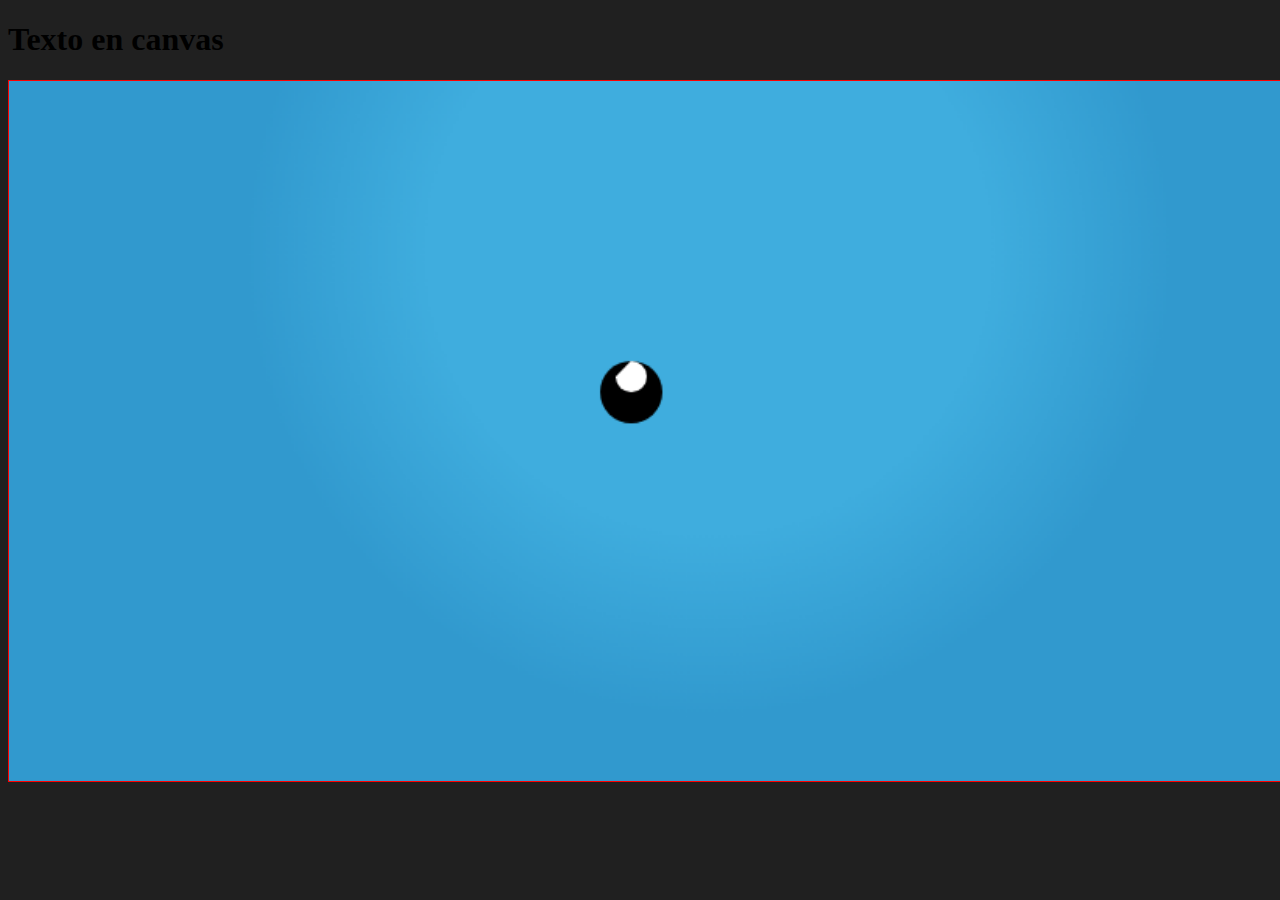
<file: tareas/index.html>
<!DOCTYPE html>
<html lang="en">

<head>
    <meta charset="UTF-8">
    <meta http-equiv="X-UA-Compatible" content="IE=edge">
    <meta name="viewport" content="width=device-width, initial-scale=1.0">
    <title>Document</title>
</head>

<body>

    <h1>Texto en canvas</h1>
    <canvas width="900" height="450" id="myCanvas"></canvas>
    
    <style>
        #myCanvas {
            width: 1400px;
            height: 700px;
            border: 1px solid red;
            background-color: RGB(49,153,206);
        }
        body {
        
            background-color: #202020;
        }
    </style>
    <script>
        var canvas = document.getElementById("myCanvas");
        var ctx = canvas.getContext("2d")
        const color = "RGB(49,153,206)"
        const light = "RGB(63,173,222)"

        const grd = ctx.createRadialGradient(450,110,5,450,110,300);
        grd.addColorStop(0.6,light);
        grd.addColorStop(1,color);
        ctx.fillStyle= grd;
        ctx.fillRect(0,0,900,450)

        
        ctx.arc(400,200,20,360,300 * Math.PI)
        ctx.fillStyle="black";
        ctx.fill()
        ctx.closePath();

        ctx.beginPath();
        ctx.arc(400,190,10,300,1 * Math.PI)
        ctx.fillStyle="white";
        ctx.fill()
        

        



    </script>
</body>

</html>
</file>
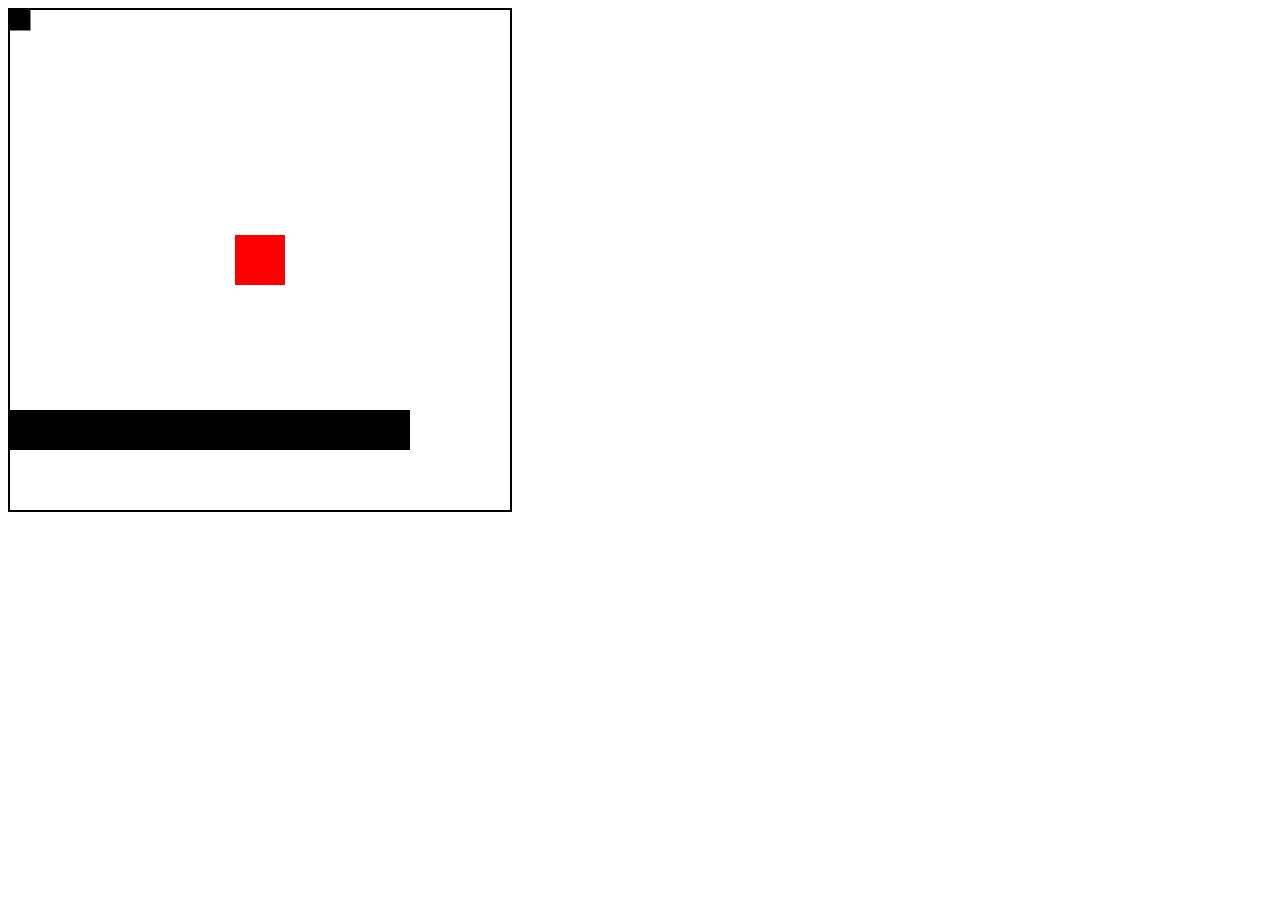
<file: tareas/08-28.html>
<!DOCTYPE html>
<html lang="en">

<head>
    <meta charset="UTF-8">
    <meta name="viewport" content="width=device-width, initial-scale=1.0">
    <title>Tarea 17</title>
    <style>
        canvas {
            background-color: rgb(255, 255, 255);
            border: 2px solid black;
        }
    </style>
</head>

<body>
    <canvas id="myCanva" width="500px" height="500px"></canvas>

    <script>
        var canvas = document.getElementById('myCanva');
        var ctx = canvas.getContext('2d');

        var ch = 500;
        var cw = 500;

        var color = "white";
        var pintar = false;

        var x = 225;
        var y = 225;
        dir = 0;
        speed = 8;

        var tx = 0; var ty = 0;

        window.requestAnimationFrame = (function () {
            return window.requestAnimationFrame ||
                window.webkitRequestAnimationFrame ||
                window.mozRequestAnimationFrame ||
                function (callback) {
                    window.setTimeout(callback, 17);
                };
        }());

        document.addEventListener("keydown", (e) => {
            if (e.keyCode == 87) {
                dir = 1;
            }
            if (e.keyCode == 83) {
                dir = 2;
            }
            if (e.keyCode == 68) {
                dir = 3;
            }
            if (e.keyCode == 65) {
                dir = 4;
            }
            if (e.keyCode == 32) {
                speed += 10;
            }
        })

        function update() {
            if (dir == 1) {
                y -= speed;
                if (y + 50 < 0) {
                    y = cw;
                }
            }

            if (dir == 2) {
                y += speed;
                if (y + 50 > 500) {
                    y = -50;
                }
            }

            if (dir == 3) {
                x += speed;
                if (x + 60 > 500) {
                    x = -50;
                }
            }

            if (dir == 4) {
                x -= speed;
                if (x + 50 < 0) {
                    x = 550;
                }
            }

            if (x < tx + 20 && x + 50 > tx && y < ty + 20 && y + 50 > ty) {

                tx = randomInteger(cw);
                ty = randomInteger(ch);

            }

            

            if (x < tx + 400 && x + 40 > tx && y < ty + 400 && y + 400 > ty) {
                if (dir == 1) {
                    y += speed;

                }
                if (dir == 2) {
                    y -= speed;

                }
                if (dir == 3) {
                    x -= speed;

                }
                if (dir == 4) {
                    x += speed;
                }
            }

            paint();
            window.requestAnimationFrame(update);

        }

        function randomInteger(max) {
            return Math.floor(Math.random() * (max + 1))

        }

        function paint() {
            ctx.fillStyle = "white"
            ctx.fillRect(0, 0, 500, 500);
            ctx.fillStyle = "red";
            ctx.fillRect(x, y, 50, 50);

            //este es el segundo cuadro con el que va chocar
            ctx.fillStyle = "black";
            ctx.fillRect(tx, ty, 20, 20);
            ctx.strokeRect(tx, ty, 20, 20);

            ctx.fillStyle = "black";
            ctx.fillRect(tx, ty + 400, 400, 40);

        }

        this.se_tocan = function (target) {

        };

        update();




    </script>
</body>

</html>
</file>
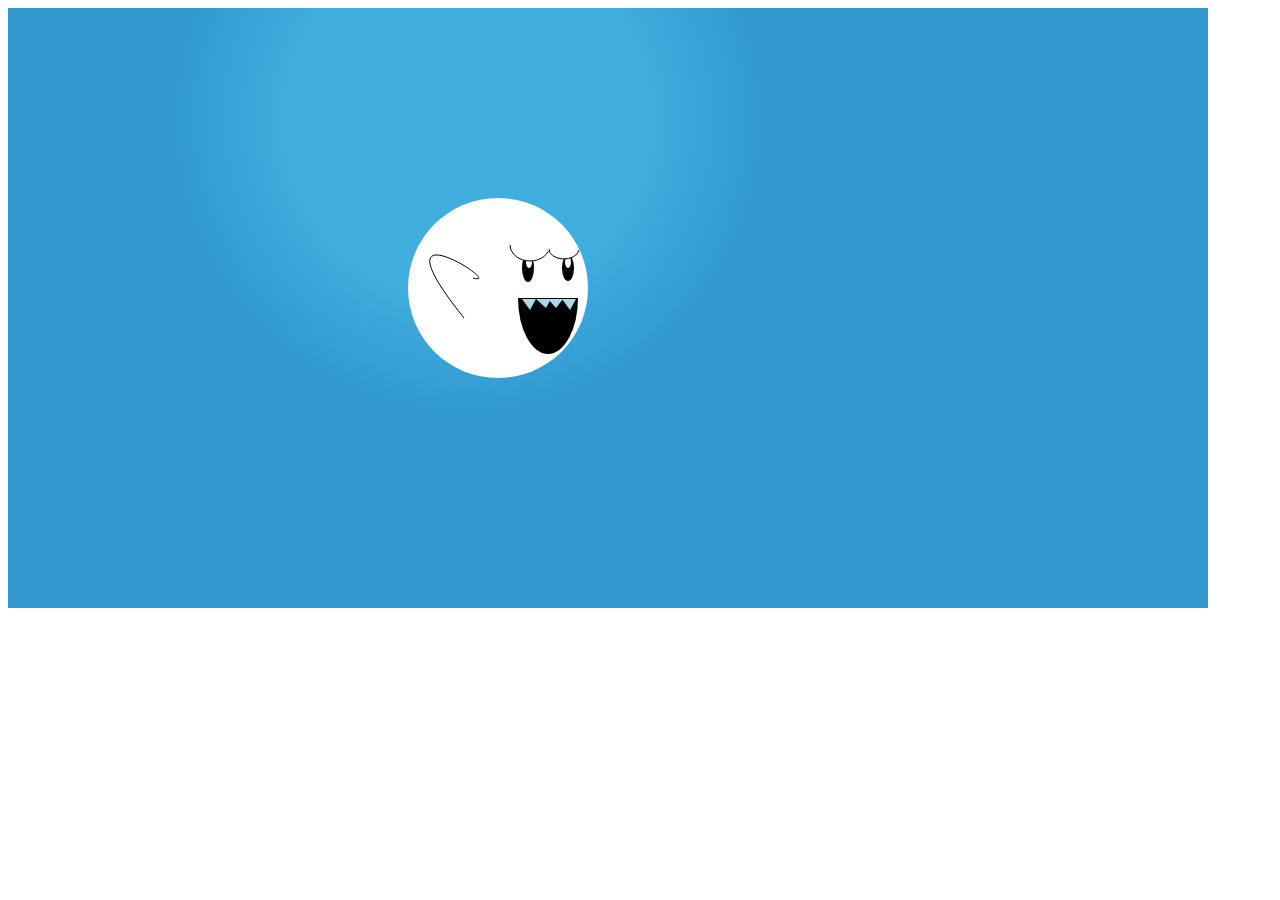
<file: tareas/avatar.html>
<!DOCTYPE html>
<html lang="en">

<head>
    <meta charset="UTF-8">
    <meta http-equiv="X-UA-Compatible" content="IE=edge">
    <meta name="viewport" content="width=device-width, initial-scale=1.0">
    <title>Document</title>
</head>

<body>

    <canvas width="1200" height="600" id="canvas"></canvas>
    <style>
        #canvas {
            background-color: #202020;
        }
    </style>
    <script>
        var canvas = document.getElementById("canvas");
        ctx = canvas.getContext("2d");

        const colorBack = "RGB(49,153,206)"
        const light = "RGB(63,173,222)"

        const grd = ctx.createRadialGradient(460, 110, 5, 460, 110, 300);
        grd.addColorStop(0.6, light);
        grd.addColorStop(1, colorBack);
        ctx.fillStyle = grd;
        ctx.fillRect(0, 0, 1200, 600)

        ctx.beginPath();
        ctx.arc(490, 280, 90, 0, 2 * Math.PI);
        ctx.fillStyle = "white";
        ctx.fill()

        ctx.beginPath();
        ctx.moveTo(456, 310);
        ctx.bezierCurveTo(360, 190, 500, 280, 465, 270)
        ctx.stroke();


        ctx.beginPath();
        ctx.ellipse(520, 260, 6, 14, 0, 0, 2 * Math.PI);
        ctx.fillStyle = "black";
        ctx.fill();

        ctx.beginPath();
        ctx.ellipse(521, 254, 3, 6, 0, 0, 2 * Math.PI);
        ctx.fillStyle = "white";
        ctx.fill();

        ctx.beginPath();
        ctx.ellipse(560, 260, 6, 13, 0, 0, 2 * Math.PI);
        ctx.fillStyle = "black";
        ctx.fill();

        ctx.beginPath();
        ctx.ellipse(560, 254, 3, 6, 0, 0, 2 * Math.PI);
        ctx.fillStyle = "white";
        ctx.fill();

        ctx.beginPath();
        ctx.ellipse(522, 237, 20, 16, 0, 0.4, 1 * Math.PI);
        ctx.fillStyle = "white";
        ctx.fill();
        ctx.stroke();

        ctx.beginPath();
        ctx.ellipse(556, 241, 15, 10, 0, 0.1, 1 * Math.PI);
        ctx.fillStyle = "white";
        ctx.fill();
        ctx.stroke();

        ctx.beginPath();
        ctx.ellipse(540, 290, 30, 56, 0, 0, 1 * Math.PI);
        ctx.fillStyle = "black";
        ctx.fill();

        ctx.beginPath();
        ctx.moveTo(522, 302);
        ctx.lineTo(528, 291);
        ctx.lineTo(514, 291);
        ctx.fillStyle = 'lightblue';
        ctx.fill();

        ctx.beginPath();
        ctx.moveTo(562, 302);
        ctx.lineTo(568, 291);
        ctx.lineTo(554, 291);
        ctx.fillStyle = 'lightblue';
        ctx.fill();

        ctx.beginPath();
        ctx.moveTo(538, 300);
        ctx.lineTo(543, 291);
        ctx.lineTo(528, 291);
        ctx.fillStyle = 'lightblue';
        ctx.fill();

        ctx.beginPath();
        ctx.moveTo(548, 300);
        ctx.lineTo(555, 291);
        ctx.lineTo(540, 291);
        ctx.fillStyle = 'lightblue';
        ctx.fill();

    </script>
</body>

</html>
</file>
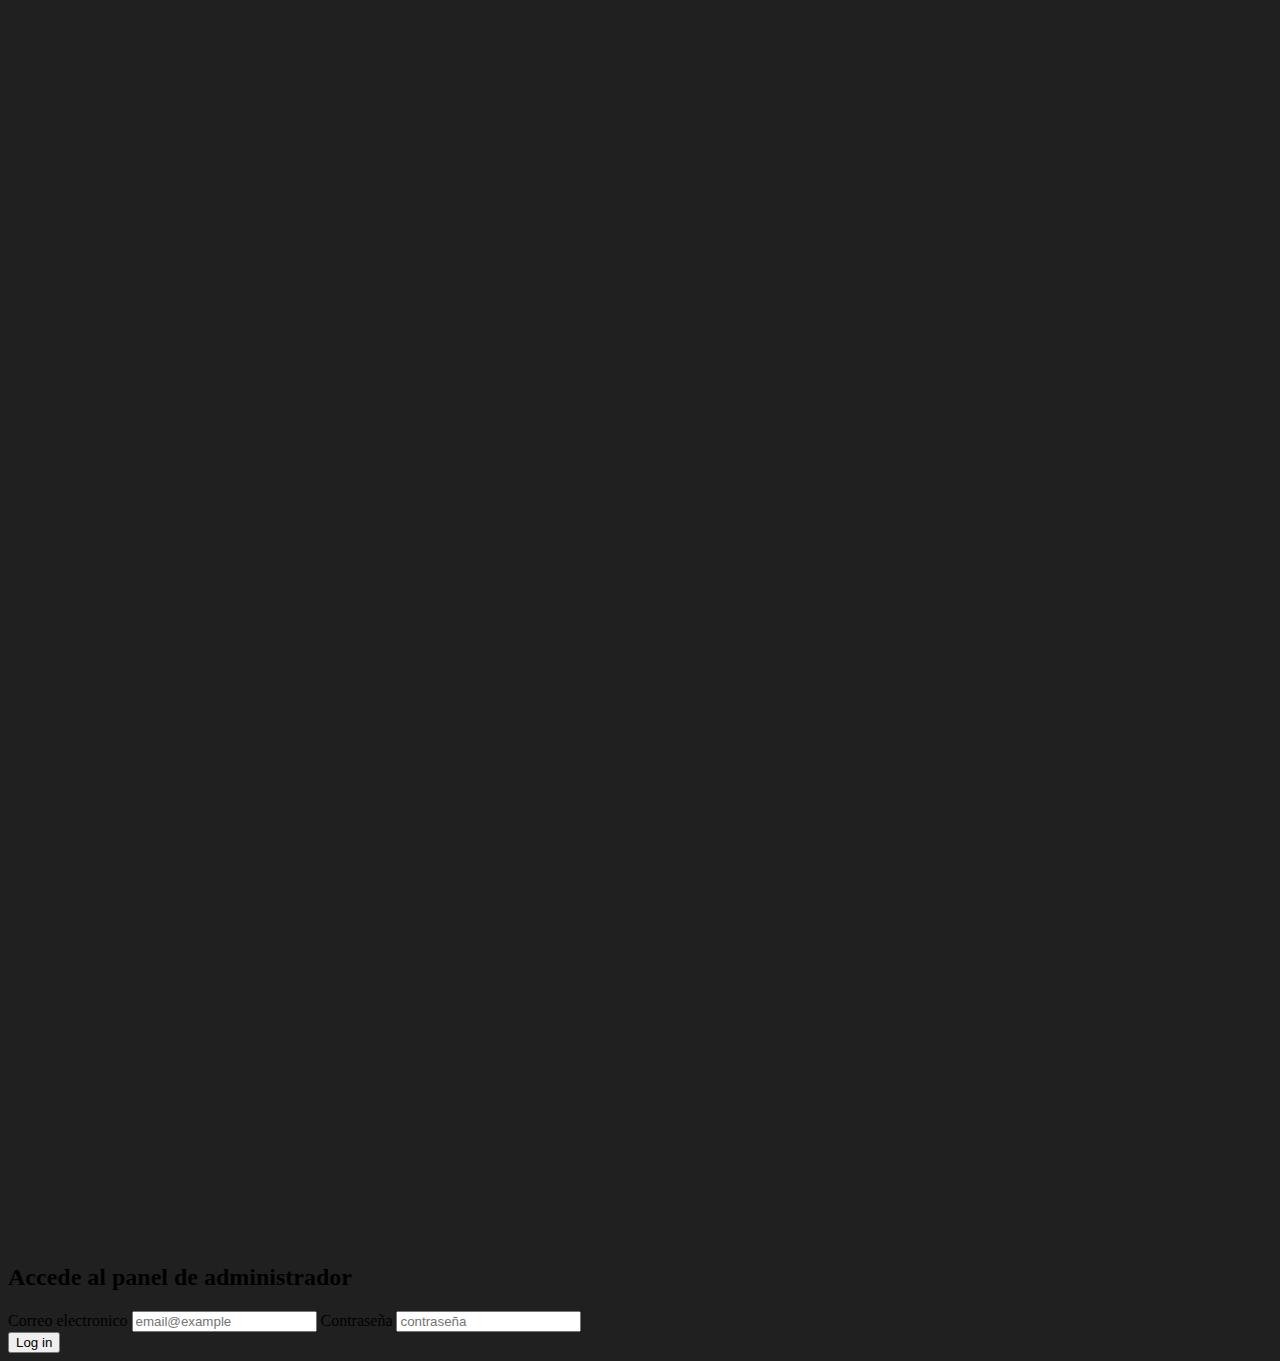
<file: tareas/login.html>
<!DOCTYPE html>
<html lang="en">

<head>
    <meta charset="UTF-8">
    <meta name="viewport" content="width=device-width, initial-scale=1.0">
    <link href="https://cdn.jsdelivr.net/npm/bootstrap@5.3.2/dist/css/bootstrap.min.css" rel="stylesheet"
        integrity="sha384-T3c6CoIi6uLrA9TneNEoa7RxnatzjcDSCmG1MXxSR1GAsXEV/Dwwykc2MPK8M2HN" crossorigin="anonymous">
    <script src="https://cdn.jsdelivr.net/npm/bootstrap@5.3.2/dist/js/bootstrap.bundle.min.js"
        integrity="sha384-C6RzsynM9kWDrMNeT87bh95OGNyZPhcTNXj1NW7RuBCsyN/o0jlpcV8Qyq46cDfL"
        crossorigin="anonymous"></script>
    <title>Document</title>
</head>

<body>
    <div class="container col-10 ">

        <div class="form col-8 mx-auto bg-white p-4 card my-4 row align-items-center">

            <h2 class="text-center ">Accede al panel de administrador</h2>

            <div class=" mb-3">
                <label for="corre" class="form-label">Correo electronico</label>
                <input type="text" class="form-control" name="corre" id="corre" placeholder="email@example">

                <label for="contra">Contraseña</label>
                <input type="text" class="form-control" name="contra" id="contra" placeholder="contraseña">

            </div>
            <button class="btn btn-primary ">Log in</button>
        </div>
    </div>
</body>
</html>
<style>
    .form {
        margin-top: 100%;
    }
    body {
        background-color: #202020;
    }
</style>
</file>
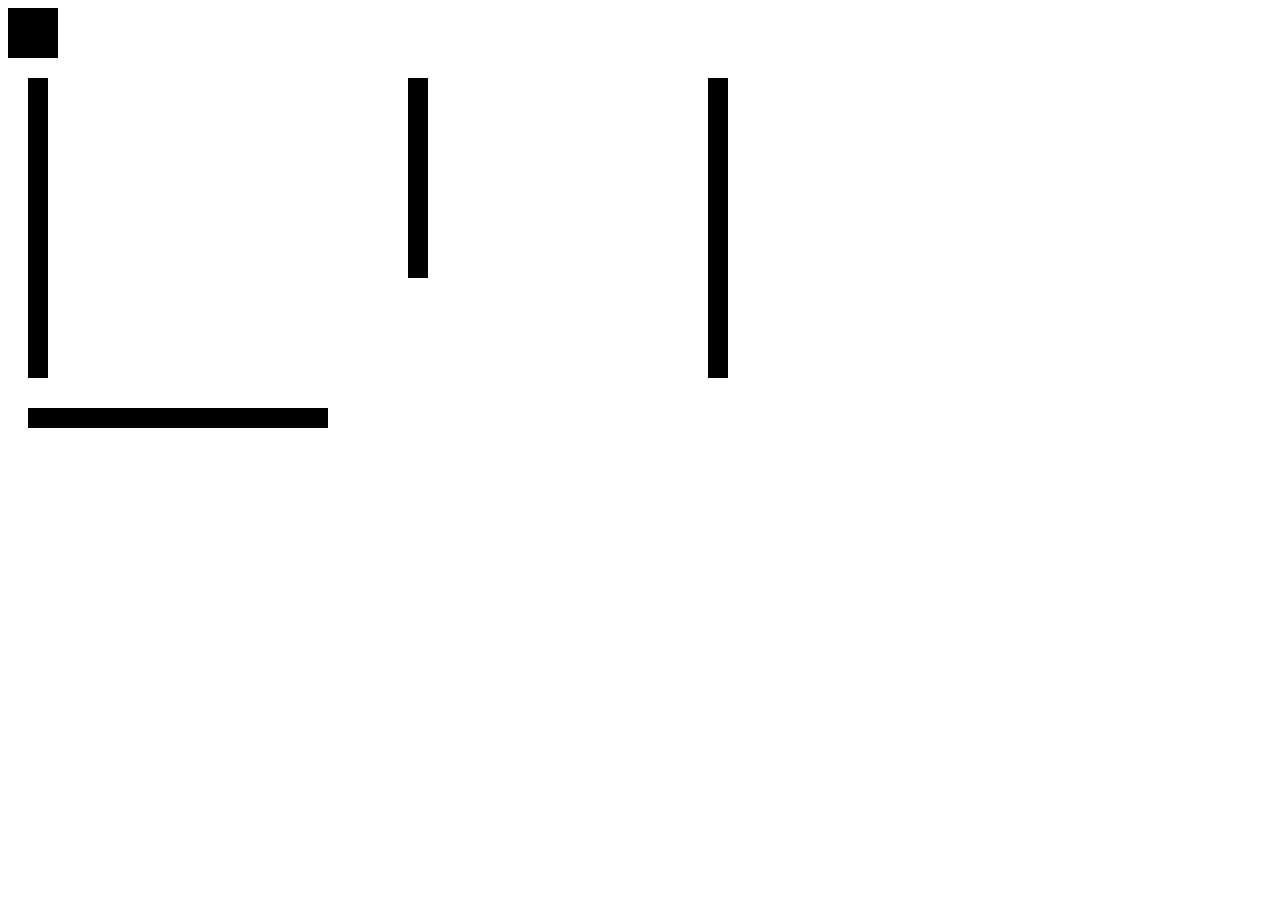
<file: tareas/obstacles.html>
<!DOCTYPE html>
<html lang="en">

<head>
    <meta charset="UTF-8">
    <meta http-equiv="X-UA-Compatible" content="IE=edge">
    <meta name="viewport" content="width=device-width, initial-scale=1.0">
    <title>Document</title>
</head>

<body>

    <canvas width="900" height="450" id="canvas"></canvas>
    <style>
    </style>

    <script>
        const canvas = document.getElementById("canvas")
        const ctx = canvas.getContext("2d")

        var x = 0;
        var y = 0;
        var vx = 0;
        var vy = 0;
        var image = "ruta de la imagen "
        const rect = 0;


        addEventListener("keydown", (e) => {
            if (e.code == 'KeyD') {
                vy = 0
                vx = 5
            }

            else if (e.code == 'KeyA') {
                vy = 0
                vx = -5
            }
            else if (e.code == 'KeyS') {
                vx = 0
                vy = 5
            }

            else if (e.code == 'KeyW') {
                vx = 0
                vy = -5
            }
        })


        function update() {
            
            ctx.clearRect(0, 0, canvas.width, canvas.height)
            x += vx
            y += vy

            ctx.fillRect(x, y, 50, 50)
            requestAnimationFrame(update)

            if (x >= canvas.width - 50 || x <= 0) {
                vx = 0;
            }
            if (y >= canvas.height - 50 || y <= 0) {
                vy = 0;
            }
            if (x == 20 && Y == 20) {
                vx = 0;
            }


            const barra = new obstacle(700, 70, 20, 300)
            const barra1 = new obstacle(20, 400, 300, 20)
            const barra2 = new obstacle(400, 70, 20, 200)
            const barra3 = new obstacle(20, 70, 20, 300)
        }

        class obstacle {

            constructor(xp, yp, width, height) {

                this.xPosition = xp;
                this.yPosition = yp;
                this.width = width;
                this.height = height;

                ctx.beginPath()
                ctx.rect(xp, yp, width, height)
                ctx.fillRect(xp, yp, width, height)
            }

        }

        update()
    </script>
</body>

</html>
</file>
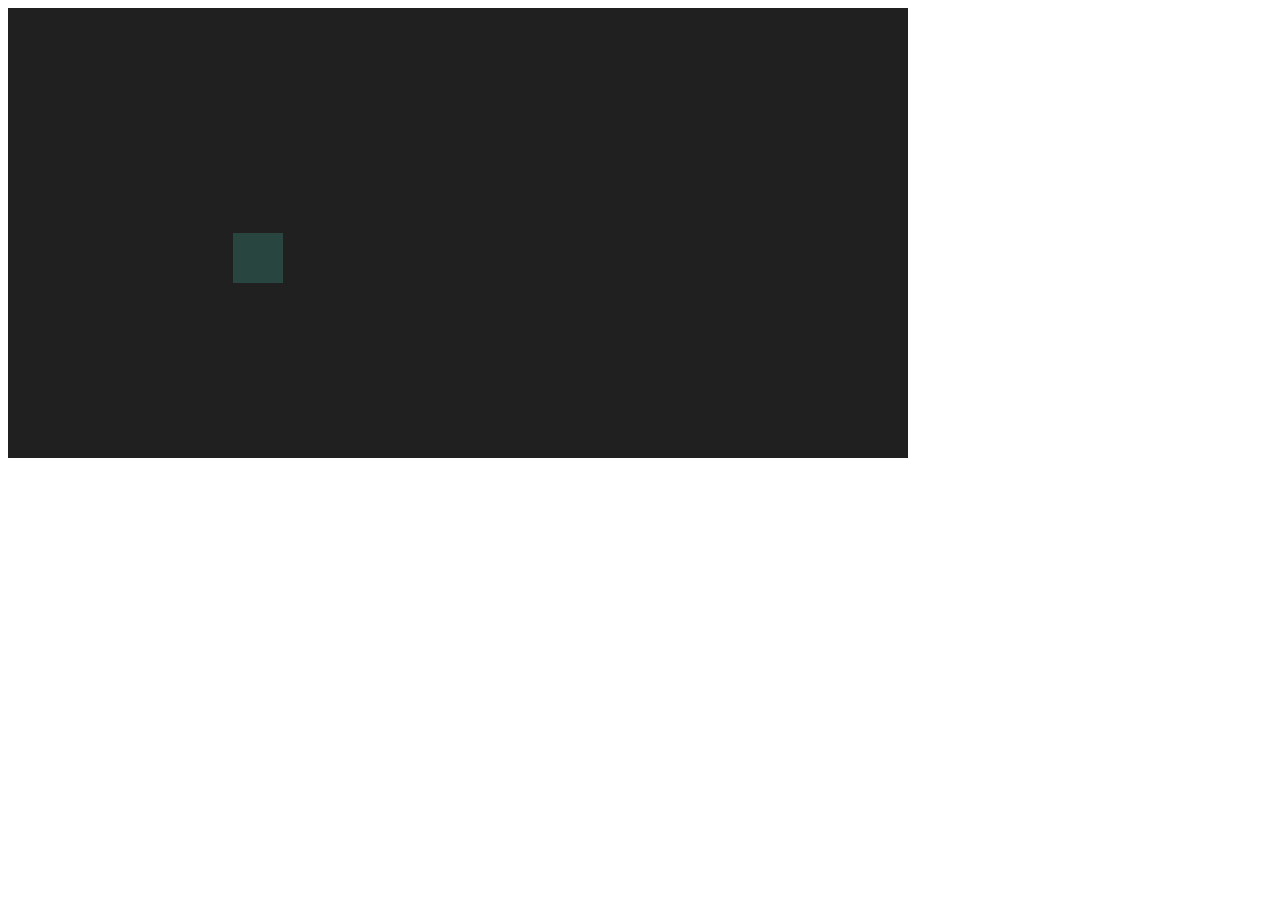
<file: tareas/rectMoves.html>
<!DOCTYPE html>
<html lang="en">

<head>
    <meta charset="UTF-8">
    <meta http-equiv="X-UA-Compatible" content="IE=edge">
    <meta name="viewport" content="width=device-width, initial-scale=1.0">
    <title>Document</title>
</head>

<body>

    <canvas width="900" height="450" id="myCanvas"></canvas>

    <style>
        #myCanvas {
            margin: 0px auto;
            background-color: #202020;
        }
    </style>

    <script>
        var canvas = document.getElementById("myCanvas");
        var ctx = canvas.getContext("2d");
        var x = 225, y = 225; 
        var color;

        document.addEventListener("keydown", (e) => {
            if (e.keyCode == 'KeyW') {
                y -= 10;
            }
            if (e.keyCode == 83) {
                y += 10;
            }
            if (e.keyCode == 65) {
                x -= 10;
            }
            if (e.keyCode == 68) {
                x += 10;
            }
            update();
        });

        color = random_rgba();
        ctx.fillStyle = color;

        ctx.fillRect(x, y, 50, 50);

        function random_rgba() {
            let o = Math.round, r = Math.random, s = 255;
            return 'rgba(' + o(r() * s) + ',' + o(r() * s) + ',' + o(r() * s) + ',' + r().toFixed(1) + ')';
        }

        function update() {
            ctx.fillStyle = "#202020";
            ctx.fillRect(0, 0, 900, 450)
            color = random_rgba();
            ctx.fillStyle = color;
            ctx.fillRect(x, y, 50, 50);
        }

    </script>


</body>

</html>
</file>
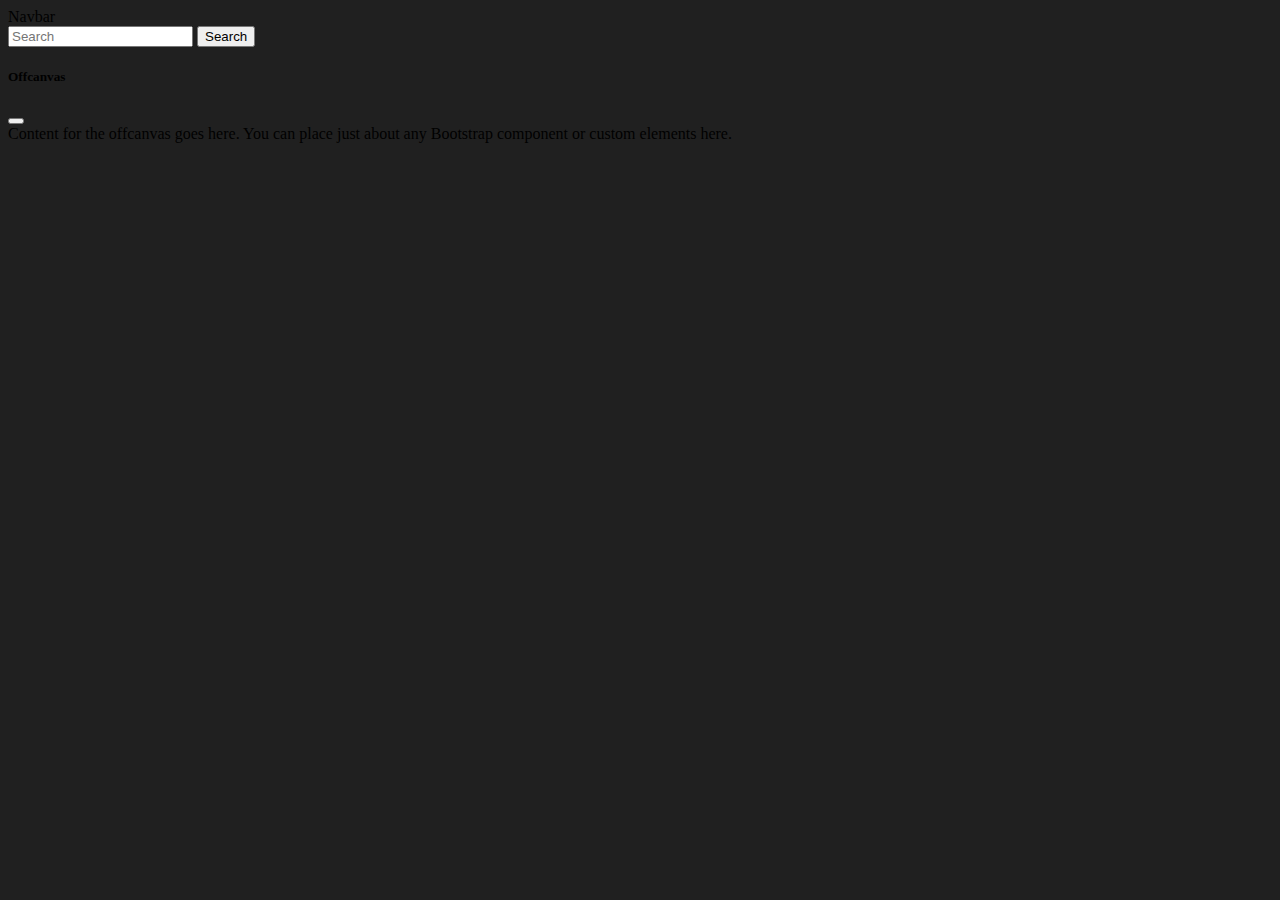
<file: tareas/sideBar.html>
<!DOCTYPE html>
<html lang="en">

<head>
    <meta charset="UTF-8">
    <meta name="viewport" content="width=device-width, initial-scale=1.0">
    <link href="https://cdn.jsdelivr.net/npm/bootstrap@5.3.2/dist/css/bootstrap.min.css" rel="stylesheet"
        integrity="sha384-T3c6CoIi6uLrA9TneNEoa7RxnatzjcDSCmG1MXxSR1GAsXEV/Dwwykc2MPK8M2HN" crossorigin="anonymous">
    <script src="https://cdn.jsdelivr.net/npm/bootstrap@5.3.2/dist/js/bootstrap.bundle.min.js"
        integrity="sha384-C6RzsynM9kWDrMNeT87bh95OGNyZPhcTNXj1NW7RuBCsyN/o0jlpcV8Qyq46cDfL"
        crossorigin="anonymous"></script>
    <title>Document</title>
</head>

<body>
    <div class="content">
        
        <nav class="navbar navbar-light bg-light">
            <div class="container-fluid">
              <a class="navbar-brand">Navbar</a>
              <form class="d-flex">
                
                <input class="form-control me-2" type="search" placeholder="Search" aria-label="Search">
                <button class="btn btn-outline-success" type="submit">Search</button>
                

                



                <div class="offcanvas offcanvas-start" tabindex="-1" id="offcanvas" aria-labelledby="offcanvasLabel">
                    <div class="offcanvas-header">
                      <h5 class="offcanvas-title" id="offcanvasLabel">Offcanvas</h5>
                      <button type="button" class="btn-close text-reset" data-bs-dismiss="offcanvas" aria-label="Close"></button>
                    </div>
                    <div class="offcanvas-body">
                      Content for the offcanvas goes here. You can place just about any Bootstrap component or custom elements here.
                    </div>
                  </div>



              </form>
            </div>
          </nav>



        
    </div>
</body>

</html>
<style>
    body{
        background-color: #202020;
    }
</style>
</file>
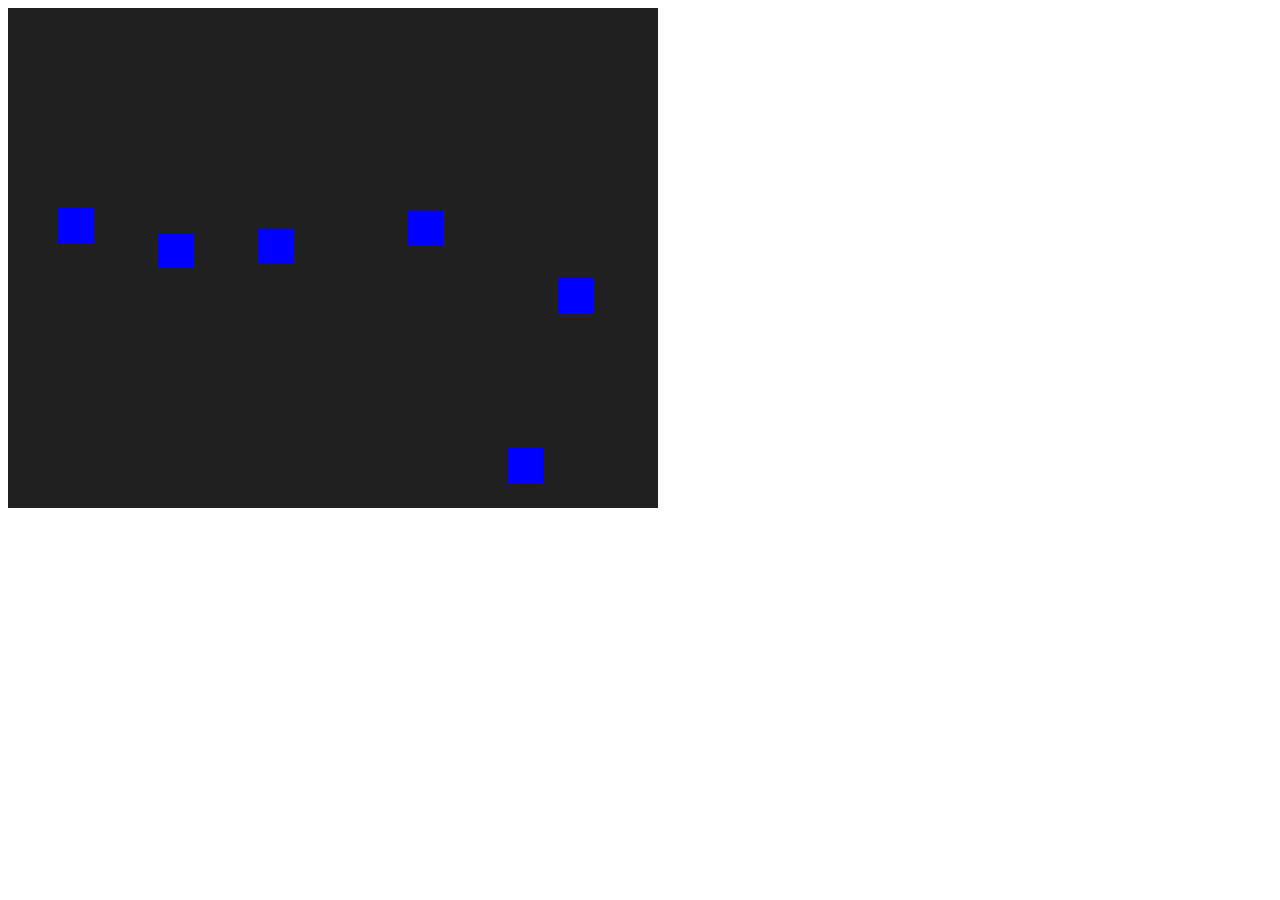
<file: tareas/crossy/crossy.html>
<!DOCTYPE html>
<html lang="en">

<head>
    <meta charset="UTF-8">
    <meta name="viewport" content="width=device-width, initial-scale=1.0">
    <meta http-equiv="X-UA-Compatible" content="ie=edge">
    <title>juego</title>
    <style>
        canvas {

            background-color: #202020;
        }
    </style>
</head>

<body>

    <canvas id="myCanvas" width="650" height="500"></canvas>

    <script>

        var canvas = document.getElementById('myCanvas');
        var ctx = canvas.getContext('2d');

        const size = 35;
        var juego = true;

        class Elements {
            constructor(x, y, width, height, color, speed) {
                this.x = x;
                this.y = y;
                this.width = width;
                this.height = height;
                this.color = color;
                this.speed = speed;
                this.maxSpeed = 4;
            }

            moverY() {
                if (this.y > canvas.height || this.y < 0) {
                    this.speed = -this.speed;
                }
                this.y += this.speed;
            }

        }

        class Jugador {
            constructor(x, y, width, height, speed) {
                this.x = x;
                this.y = y;
                this.width = width;
                this.height = height;
                this.speed = speed;
            }

            moverX() {
                
                this.x += this.speed;
            }
            moverY(){
                tthis.y 
            }

        }

        var enemigos = [
            new Elements(850, 90, size, size, "rgb(0,0,255)", 1),
            new Elements(500, 350, size, size, "rgb(0,0,255)", 2),
            new Elements(150, 90, size, size, "rgb(0,0,255)", 3),
            new Elements(250, 90, size, size, "rgb(0,0,255)", 2.9),
            new Elements(400, 90, size, size, "rgb(0,0,255)", 2.5),
            new Elements(550, 90, size, size, "rgb(0,0,255)", 4)
        ];

        var player = new Jugador(50, 200, size, size,  0);
        player.moverX()

        var update = ()=> {

            enemigos.forEach( (element) =>{

                if (chocan(player, element)) {
                    perder("looserr");
                }

                element.moverY();
            });

            if (perder) {
                window.requestAnimationFrame(parar);
            }
        }

        document.onkeydown =  (e)=> {
            let tecla = e.keyCode;
            if (tecla == 39) {
                player.speed = 2
            } else if (tecla == 37) {
                player.speed = -2;
            } else if (tecla == 38) {
                player.speed = 2
            } else if (tecla == 40) {
                player.speed = -2
            }

        }

        document.onkeyup =  (event) =>{
            player.speed = 0;
        }

        var chocan =  (rect1, rect2)=> {
            //que no me valla a dar un valor negatico 
            
            var choqueEnX = Math.abs(rect1.x - rect2.x) <= Math.max(rect1.width, rect2.width);
            var choqueEnY= Math.abs(rect1.y - rect2.y) <= Math.max(rect1.height, rect2.height);
            return choqueEnX && choqueEnY;
        }

        //dibjubar los enemigo y el jugador 

        var draw = ()=> {
            ctx.clearRect(0, 0, canvas.width, canvas.height);
            
            enemigos.forEach( (element)=> {
                ctx.fillStyle = element.color;
                ctx.fillRect(element.x, element.y, element.width, element.height)
            });
            ctx.fillRect(player.x, player.y, player.width, player.height);
        }

        var perder = () => {
            juego = false;
        }

        var parar = () => {
            update();
            draw();
        }

        parar();

    </script>


</body>

</html>
</file>
